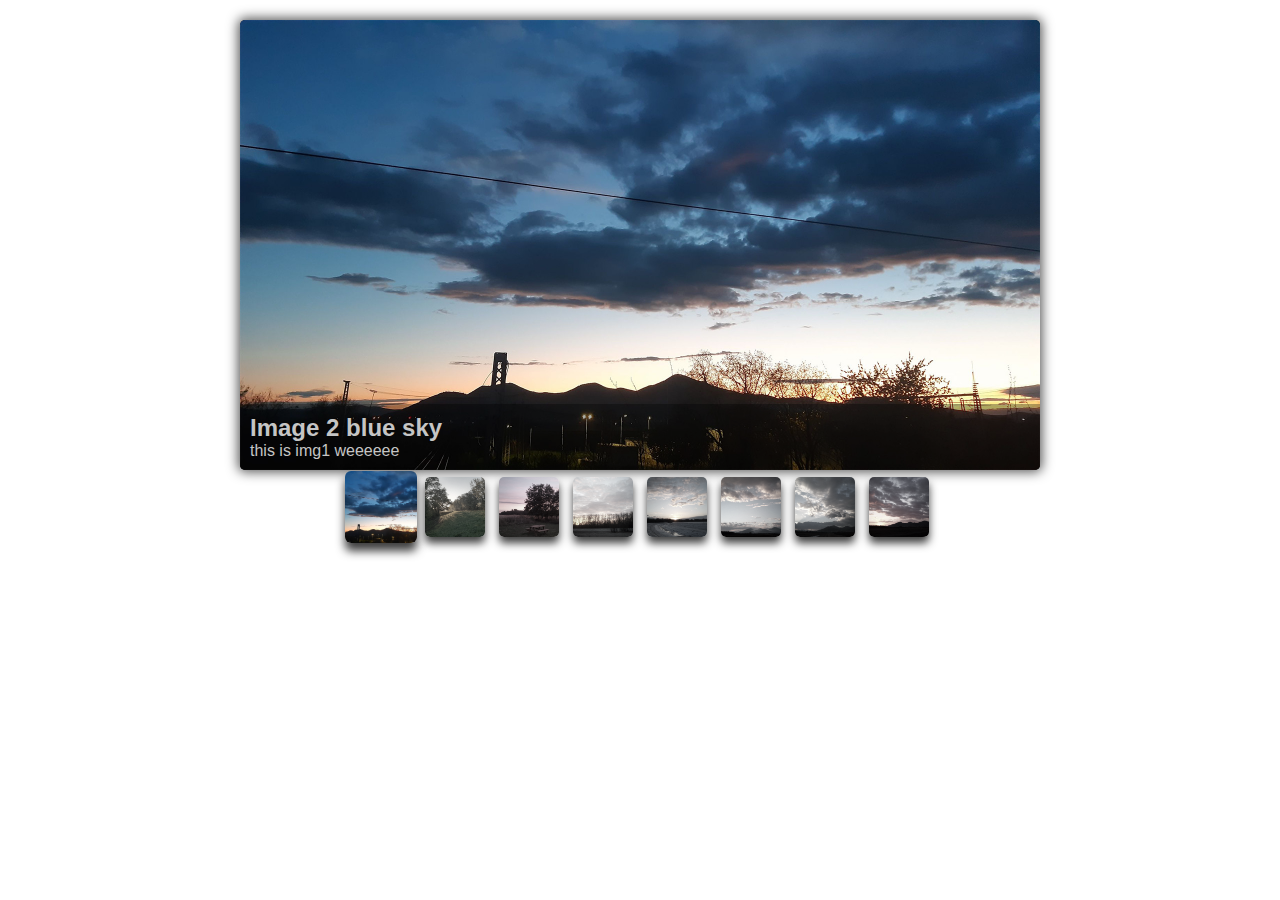
<file: pages/galleryProject/index.html>
<!DOCTYPE html>
<html lang="en">
<head>
    <meta charset="UTF-8">
    <meta http-equiv="X-UA-Compatible" content="IE=edge">
    <meta name="viewport" content="width=device-width, initial-scale=1.0">

    <link rel="icon" href="./images/icon/icon3.svg">

    <link rel="stylesheet" href="./css/main.css">
    <link rel="stylesheet" href="./css/gallery.css">
    <link rel="stylesheet" href="./css/thumbnails.css">
    <link rel="stylesheet" href="./css/media.css">

    <script defer src="./script.js"></script>

    <title>Gallery project</title>
</head>

<body>
    
    <div class="wrapper">

        <div class="gallery">

            <div class="button leftButton">
                <div class="arrow"></div>
            </div>

            <div class="mainScreen">
                <img class="mainPhoto" src="" alt="">
                <div class="description">
                    <h2>name</h2>
                    <p>Lorem ipsum dolor sit amet consectetur adipisicing elit. Numquam et nisi impedit fugiat nemo inventore aspernatur repellendus animi! Natus tenetur culpa temporibus .</p>
                </div>
            </div>

            <div class="button rightButton">
                <div class="arrow rightArrow"></div>
            </div>

        </div>

        <div class="thumbnails">

        </div>


    </div>


</body>
</html>
</file>
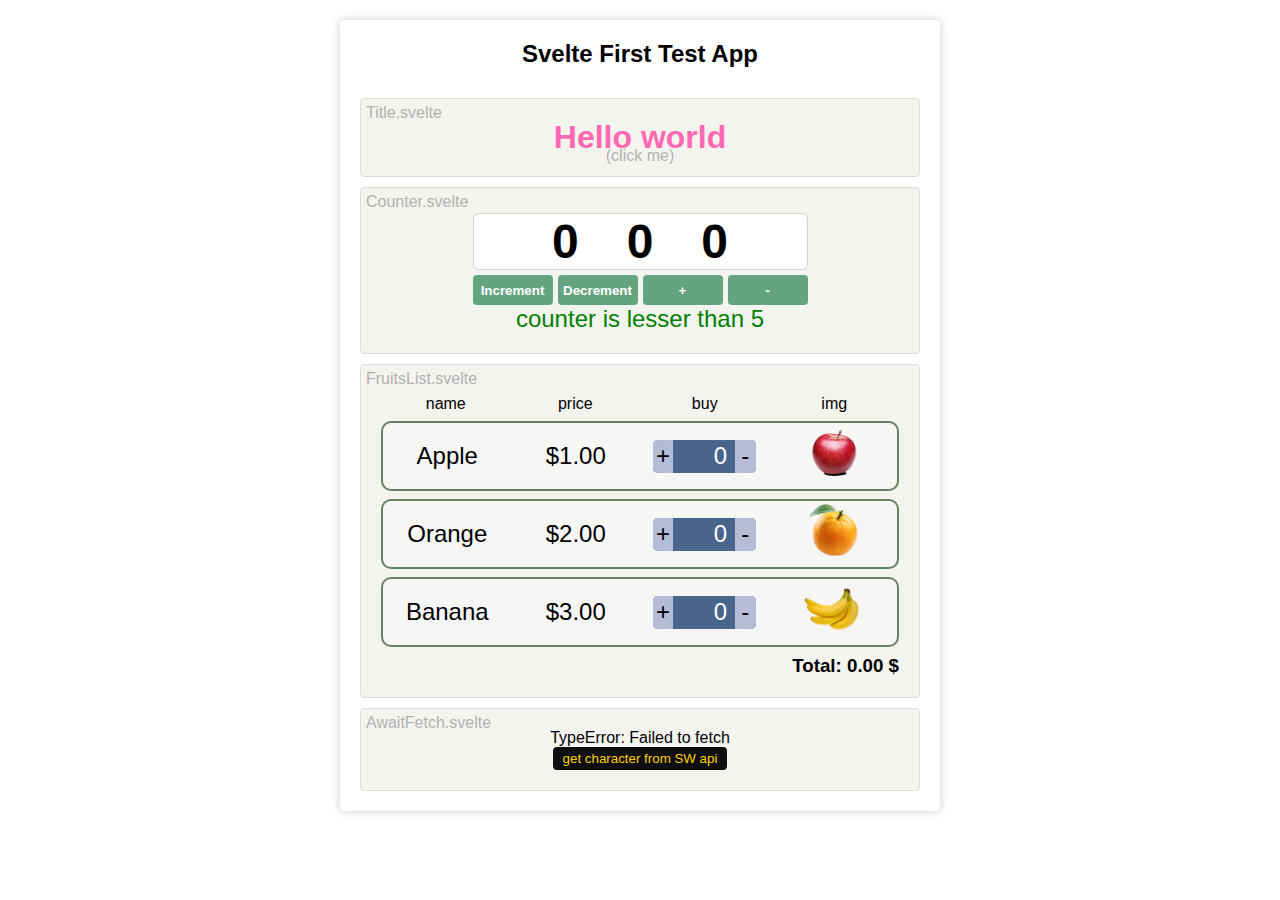
<file: pages/svelteTest/index.html>
<!DOCTYPE html>
<html lang="en">
  <head>
    <meta charset="UTF-8" />
    <link rel="icon" type="image/svg+xml" href="/pages/svelteTest/vite.svg" />
    <meta name="viewport" content="width=device-width, initial-scale=1.0" />
    <title>Svelte first test app</title>
    <script type="module" crossorigin src="/pages/svelteTest/assets/index.43f2d5ce.js"></script>
    <link rel="stylesheet" href="/pages/svelteTest/assets/index.044fdd0e.css">
  </head>
  <body>
    <div id="app"></div>
    
  </body>
</html>
</file>
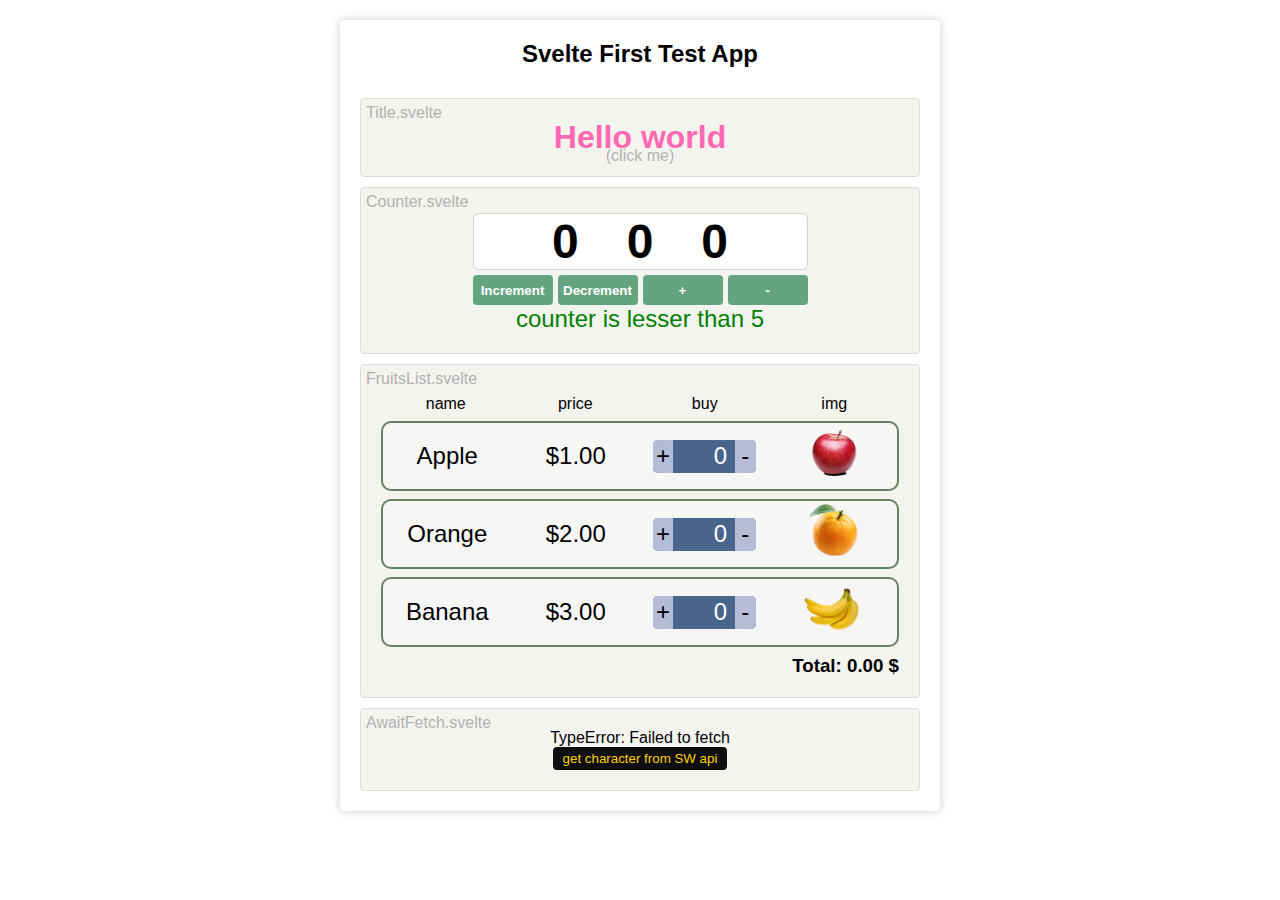
<file: src/pages/svelteTest/index.html>
<!DOCTYPE html>
<html lang="en">
  <head>
    <meta charset="UTF-8" />
    <link rel="icon" type="image/svg+xml" href="/src/pages/svelteTest/vite.svg" />
    <meta name="viewport" content="width=device-width, initial-scale=1.0" />
    <title>Svelte first test app</title>
    <script type="module" crossorigin src="/src/pages/svelteTest/assets/index.ebaa0ffb.js"></script>
    <link rel="stylesheet" href="/src/pages/svelteTest/assets/index.044fdd0e.css">
  </head>
  <body>
    <div id="app"></div>
    
  </body>
</html>
</file>
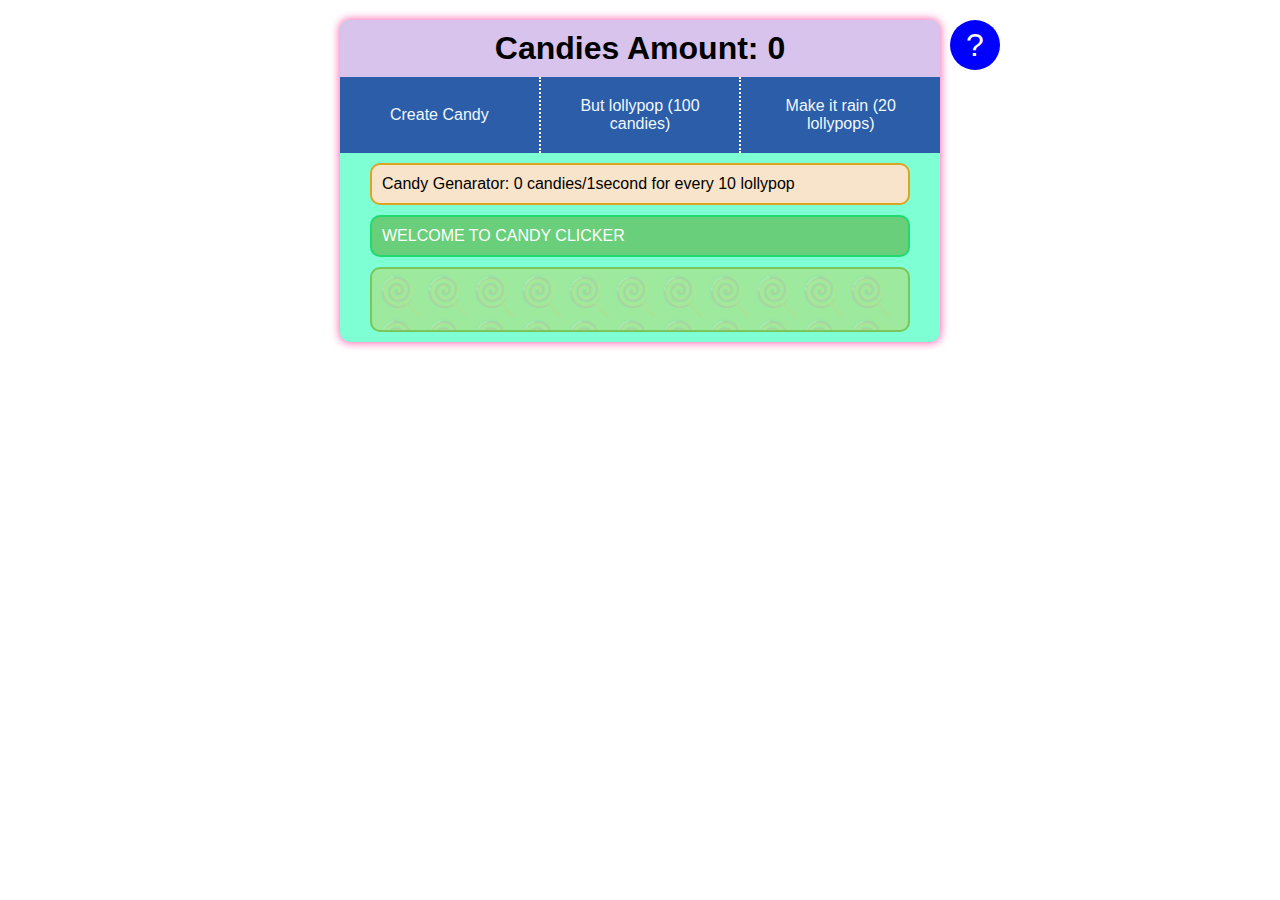
<file: pages/candieClicker/candieClicker.html>
<!DOCTYPE html>
<html lang="en">
<head>
    <meta charset="UTF-8">
    <meta http-equiv="X-UA-Compatible" content="IE=edge">
    <meta name="viewport" content="width=device-width, initial-scale=1.0">

    <link rel="stylesheet" href="./candieClicker.css">

    <link rel="icon" href="./iconCandy.svg">


    <script defer src="./candieClicker.js"></script>

    <title>Candy Clicker</title>
</head>



<body>
    
    <div class="container">

        <button class="helpButton">?</button>

        <h1 class="candyCount">Candies Amount: 0</h1>

        <div class="buttons">
            <button class="getCandy">Create Candy</button>
            <button class="buyLollypop">But lollypop (100 candies)</button>
            <button class="makeItRain">Make it rain (20 lollypops)</button>
        </div>

        <div class="displays">
            <div class="candyGeneratorDisplay"></div>
            <div class="alerts green">WELCOME TO CANDY CLICKER </div>
        </div>

        <div class="lollypopDisplay">
            <div class="lollypops"></div>
            <div class="lollypopDisplayBackground">🍭🍭🍭🍭🍭🍭🍭🍭🍭🍭🍭🍭🍭🍭🍭🍭🍭🍭🍭🍭🍭🍭🍭🍭🍭🍭🍭🍭🍭🍭🍭🍭🍭🍭🍭🍭🍭🍭🍭🍭🍭🍭🍭🍭🍭🍭🍭🍭🍭🍭🍭🍭🍭🍭🍭🍭🍭🍭🍭🍭🍭🍭🍭🍭🍭🍭🍭🍭🍭🍭🍭🍭🍭🍭🍭🍭🍭🍭🍭🍭🍭🍭🍭🍭🍭🍭🍭🍭🍭🍭🍭🍭🍭🍭🍭🍭🍭🍭🍭🍭🍭🍭🍭🍭🍭🍭🍭🍭🍭🍭🍭🍭🍭🍭🍭🍭🍭🍭🍭🍭🍭🍭🍭🍭🍭🍭🍭🍭🍭🍭🍭🍭🍭🍭🍭🍭🍭🍭🍭🍭🍭🍭🍭🍭🍭🍭🍭🍭🍭🍭🍭🍭🍭🍭🍭🍭🍭🍭🍭🍭🍭🍭🍭🍭🍭🍭🍭🍭🍭🍭🍭🍭🍭🍭🍭🍭🍭🍭🍭🍭🍭🍭🍭🍭🍭🍭🍭🍭🍭🍭🍭🍭🍭🍭🍭🍭🍭🍭🍭🍭🍭🍭🍭🍭🍭🍭🍭🍭🍭🍭🍭🍭🍭🍭🍭🍭🍭🍭🍭🍭🍭🍭🍭🍭🍭🍭🍭🍭🍭🍭🍭🍭🍭🍭🍭🍭🍭🍭🍭🍭🍭🍭🍭🍭🍭🍭🍭🍭🍭🍭🍭🍭🍭🍭🍭🍭🍭🍭🍭🍭🍭🍭🍭🍭🍭🍭🍭🍭🍭🍭🍭🍭🍭🍭🍭🍭🍭🍭🍭🍭🍭🍭🍭🍭🍭🍭🍭🍭</div>
        </div>

    </div> <!-- end of conainer -->


    <div class="helpWindow hidden">
        <h1>Candy Clicker Help</h1>
        <h2>To win you, need to have 10000 candies</h2>
        <h2>every 10 lollypop generates 1 candy per second</h2>
        <h2>MAKE IT RAIN speed up generation 10 times !!!</h2>
        <p>SHIFT+CLICK adds 100 candies, don't tell anyone xD</p>
    </div>



</body>

</html>
</file>
<file: pages/galleryProject/css/main.css>
* {
    margin: 0;
    padding: 0;
    box-sizing: border-box;
    font-family: 'Segoe UI', Tahoma, Geneva, Verdana, sans-serif;
}

.wrapper {
    display: flex;
    flex-direction: column;
    justify-content: center;
    align-items: center;

    width: 900px;
    margin: 20px auto;
}
</file>
<file: pages/galleryProject/css/gallery.css>
.gallery {
    display: flex;

    height: 450px;
    box-shadow: 0px 0px 12px 2px rgb(85, 85, 85);
    border-radius: 5px;
    overflow: hidden;
}

.mainScreen {
    position: relative;
    z-index: 3;
    flex: 0 0 800px;
    justify-content: center;

    background-color: black;
}

.description {
    position: absolute;
    bottom: 0;
    width: 100%;
    color: rgb(197, 197, 197);
    background-color: rgba(0, 0, 0, 0.308);
    padding: 10px;

    transition: 200ms ease-in-out;

}

.mainPhoto {
    width: 100%;
    transition: 250ms;
}

.mainPhoto:hover {
    filter: saturate(1.5);
    transform: scale(1.02);
}

.mainPhoto:hover ~ .description {
    transform: translateY(300px);
}

.button {
    flex: 1;
    cursor: pointer;

    background-repeat: no-repeat;
    background-position: center;
    background-size: 50%;

    transition: 200ms;
}

.button:hover {
    transform: scale(1.5);
    background-color: rgb(243, 243, 243);
    box-shadow: 0px 0px 8px 5px black inset;

}

.rightButton {
    background-image: url("../images/button/arrowR.svg");
}

.leftButton {
    background-image: url("../images/button/arrowL.svg");
}
</file>
<file: pages/galleryProject/css/thumbnails.css>
.thumbnails {
    display: flex;
    justify-content: center;
}

.thumbnail {
    position: relative;
    z-index: 6;
    display: flex;
    justify-content: center;
    width: 60px;
    height: 60px;
    margin: 7px;
    /* border: 2px dashed black; */
    cursor: pointer;


}

.imageContainer {
    display: flex;
    justify-content: center;
    filter: saturate(0.3);
    width: 100%;
    overflow: hidden;

    border-radius: 5px;
    transition: 120ms ease-in-out;
    box-shadow: 0px 6px 8px 0px rgb(61, 61, 61);
}

.imageContainer:hover {
    border: 2px solid rgba(128, 128, 128, 0.507);

}

.selected {
    transform: scale(1.2);
    filter: saturate(1.2);
}


.thumbnail img {
    height: 100%;
}

.textBox {
    top: 10px;
    position: absolute;
    min-width: 300%;
    padding: 2px;

    background-color: rgb(24, 26, 29);
    border: 1px solid white;
    border-radius: 5px;

    color: white;
    font-size: 80%;
    text-align: center;

    transform: scale(0.2);
    filter: opacity(0);
    transition: 200ms;

}


.thumbnail:hover .textBox {
    filter: opacity(1);
    transform: scale(1);
    top: -40px;
}
</file>
<file: pages/galleryProject/css/media.css>
@media screen and (max-width:900px) {
    .wrapper {
        max-width: 95%;
        height: auto;
    }

    .gallery {
        flex-wrap: wrap;
        height: auto;
    }

    .mainScreen {
        flex: 1 0 80%;
        order: -1;
    }
    
    .button {
        flex: 1;
        min-height: 50px;
        min-width: 50%;
        background-size: 3vh;
    }


    .rightButton {
        border-left: 1px dotted gray;
    }


    .button:hover {
        transform: scale(1);
        box-shadow: none;
    }

    .imageContainer:hover {
        border: none;
    }


    .thumbnails {
        flex-wrap: wrap;
    }


    .textBox {
        display: none;

    }

    .description {
        height: 150px;
        position: relative;
        overflow: scroll;
    }
}
</file>
<file: pages/svelteTest/assets/index.044fdd0e.css>
*{margin:0;padding:0;box-sizing:border-box;font-family:Roboto,sans-serif}.container{margin:20px auto;max-width:600px;display:grid;align-items:center;padding:20px;gap:10px;box-shadow:0 0 10px #0003;border-radius:4px}.box{position:relative;display:grid;justify-items:center;background-color:#f4f4ef;padding:20px;border-radius:4px;border:1px solid rgb(220,220,220)}h2.svelte-1m9sqxh{font-size:2rem;cursor:pointer;user-select:none;transition:.12s}h2.svelte-1m9sqxh:hover{filter:brightness(.6);transform:scale(1.05)}p.svelte-1m9sqxh{color:#b1b1b1;user-select:none;line-height:0}.counter.svelte-j8qeog.svelte-j8qeog{display:grid;font-size:1.5rem;justify-items:center}.values.svelte-j8qeog.svelte-j8qeog{display:grid;grid-auto-flow:column;justify-content:center;grid-gap:3rem;background-color:#fff;border:1px solid rgb(210,210,210);border-radius:6px;width:100%;margin:5px}.counter.svelte-j8qeog button.svelte-j8qeog{width:80px;height:30px;border:none;border-radius:4px;background-color:#64a580;color:#fff;font-weight:700;cursor:pointer;transition:80ms}.counter.svelte-j8qeog button.svelte-j8qeog:hover{background-color:#4c8a6a}.buttons.svelte-j8qeog.svelte-j8qeog{display:grid;justify-content:center;grid-auto-flow:column;gap:5px}@media screen and (max-width: 500px){.buttons.svelte-j8qeog.svelte-j8qeog{grid-auto-flow:row;grid-template-columns:1fr 1fr}}.fruits-list.svelte-3xpnda.svelte-3xpnda{display:grid;gap:.5rem;margin-top:10px;width:100%}.fruit.svelte-3xpnda.svelte-3xpnda{display:grid;grid-template-columns:1fr 1fr 1fr 1fr;align-items:center;width:100%;justify-items:center;border:2px solid rgb(100,130,100);background-color:#f6f6f5;border-radius:10px;font-size:1.5rem}.fruit.svelte-3xpnda img.svelte-3xpnda{width:60px;height:60px}.buy.svelte-3xpnda.svelte-3xpnda{width:80%;height:50%;display:grid;grid-template-columns:20% 1fr 20%;align-items:center;gap:.5rem;background:rgb(73,101,139);color:#fff;border-radius:5px;overflow:hidden}.buy.svelte-3xpnda button.svelte-3xpnda{height:100%;border:none;background-color:#b5bcd6;font-size:1.5rem;cursor:pointer}.buy.svelte-3xpnda button.svelte-3xpnda:hover{background-color:#9399ae;color:#fff}.buy.svelte-3xpnda p.svelte-3xpnda{user-select:none;text-align:right}.legend.svelte-3xpnda.svelte-3xpnda{display:grid;grid-template-columns:1fr 1fr 1fr 1fr;align-items:center}.legend.svelte-3xpnda p.svelte-3xpnda{display:grid;justify-items:center}.total.svelte-3xpnda.svelte-3xpnda{text-align:right}@media screen and (max-width: 500px){.fruit.svelte-3xpnda.svelte-3xpnda{grid-template-columns:1fr 1fr}.buy.svelte-3xpnda.svelte-3xpnda{order:4}.legend.svelte-3xpnda.svelte-3xpnda{display:none}}button.svelte-p1oeg7{background-color:#0e0e0e;color:#ffd000;border:none;padding:4px 10px;border-radius:4px;cursor:pointer;transition:.1s}button.svelte-p1oeg7:hover{transform:scale(1.03);background-color:#232323;color:#ff7b00}.component.svelte-136mzqj{position:absolute;top:5px;left:5px;color:#b1b1b1;user-select:none}h2.svelte-136mzqj{text-align:center;margin-bottom:20px}
</file>
<file: src/pages/svelteTest/assets/index.044fdd0e.css>
*{margin:0;padding:0;box-sizing:border-box;font-family:Roboto,sans-serif}.container{margin:20px auto;max-width:600px;display:grid;align-items:center;padding:20px;gap:10px;box-shadow:0 0 10px #0003;border-radius:4px}.box{position:relative;display:grid;justify-items:center;background-color:#f4f4ef;padding:20px;border-radius:4px;border:1px solid rgb(220,220,220)}h2.svelte-1m9sqxh{font-size:2rem;cursor:pointer;user-select:none;transition:.12s}h2.svelte-1m9sqxh:hover{filter:brightness(.6);transform:scale(1.05)}p.svelte-1m9sqxh{color:#b1b1b1;user-select:none;line-height:0}.counter.svelte-j8qeog.svelte-j8qeog{display:grid;font-size:1.5rem;justify-items:center}.values.svelte-j8qeog.svelte-j8qeog{display:grid;grid-auto-flow:column;justify-content:center;grid-gap:3rem;background-color:#fff;border:1px solid rgb(210,210,210);border-radius:6px;width:100%;margin:5px}.counter.svelte-j8qeog button.svelte-j8qeog{width:80px;height:30px;border:none;border-radius:4px;background-color:#64a580;color:#fff;font-weight:700;cursor:pointer;transition:80ms}.counter.svelte-j8qeog button.svelte-j8qeog:hover{background-color:#4c8a6a}.buttons.svelte-j8qeog.svelte-j8qeog{display:grid;justify-content:center;grid-auto-flow:column;gap:5px}@media screen and (max-width: 500px){.buttons.svelte-j8qeog.svelte-j8qeog{grid-auto-flow:row;grid-template-columns:1fr 1fr}}.fruits-list.svelte-3xpnda.svelte-3xpnda{display:grid;gap:.5rem;margin-top:10px;width:100%}.fruit.svelte-3xpnda.svelte-3xpnda{display:grid;grid-template-columns:1fr 1fr 1fr 1fr;align-items:center;width:100%;justify-items:center;border:2px solid rgb(100,130,100);background-color:#f6f6f5;border-radius:10px;font-size:1.5rem}.fruit.svelte-3xpnda img.svelte-3xpnda{width:60px;height:60px}.buy.svelte-3xpnda.svelte-3xpnda{width:80%;height:50%;display:grid;grid-template-columns:20% 1fr 20%;align-items:center;gap:.5rem;background:rgb(73,101,139);color:#fff;border-radius:5px;overflow:hidden}.buy.svelte-3xpnda button.svelte-3xpnda{height:100%;border:none;background-color:#b5bcd6;font-size:1.5rem;cursor:pointer}.buy.svelte-3xpnda button.svelte-3xpnda:hover{background-color:#9399ae;color:#fff}.buy.svelte-3xpnda p.svelte-3xpnda{user-select:none;text-align:right}.legend.svelte-3xpnda.svelte-3xpnda{display:grid;grid-template-columns:1fr 1fr 1fr 1fr;align-items:center}.legend.svelte-3xpnda p.svelte-3xpnda{display:grid;justify-items:center}.total.svelte-3xpnda.svelte-3xpnda{text-align:right}@media screen and (max-width: 500px){.fruit.svelte-3xpnda.svelte-3xpnda{grid-template-columns:1fr 1fr}.buy.svelte-3xpnda.svelte-3xpnda{order:4}.legend.svelte-3xpnda.svelte-3xpnda{display:none}}button.svelte-p1oeg7{background-color:#0e0e0e;color:#ffd000;border:none;padding:4px 10px;border-radius:4px;cursor:pointer;transition:.1s}button.svelte-p1oeg7:hover{transform:scale(1.03);background-color:#232323;color:#ff7b00}.component.svelte-136mzqj{position:absolute;top:5px;left:5px;color:#b1b1b1;user-select:none}h2.svelte-136mzqj{text-align:center;margin-bottom:20px}
</file>
<file: pages/candieClicker/candieClicker.css>
*{
    margin: 0;
    padding: 0;
    box-sizing: border-box;
    font-family: 'Segoe UI', Tahoma, Geneva, Verdana, sans-serif;
}
.container {
    position: relative;
    max-width: 600px;
    margin: 20px auto;
    display: flex;
    flex-direction: column;
    justify-content: center;
    align-items: center;
    background-color: aquamarine;

    border-radius: 10px;

    box-shadow: 0px 0px 8px 1px hotpink;
}


.candyCount {
    flex: 1;
    background-color: rgb(216, 195, 236);
    width: 100%;
    padding: 10px 0;
    text-align: center;
    border-radius: 10px 10px 0 0;
}

.buttons {
    display: flex;
    width: 100%;

}

.buttons button {
    flex: 1;
    padding: 20px;
    font-size: 1em;
    border: none;
    background-color: rgb(43, 93, 168);
    color: aliceblue;
    cursor: pointer;
    border-right: 2px dotted white;
}

button:last-child {
    border-right: none;
}

button:hover {
    background-color: rgb(110, 138, 179);
}


.displays {
    width: 90%;
}


.displays div {
    width:100%;   
    padding: 10px;
    border-radius: 10px;
    margin-top: 10px;
}

.candyGeneratorDisplay {
    border: 2px solid goldenrod;
    background-color: rgb(248, 228, 202);
}

.displays .alerts{
    color: white;
}

.red {
    border: 2px solid rgb(218, 32, 32);
    background-color: rgb(212, 83, 83);
}

.green {
    border: 2px solid rgb(32, 218, 110);
    background-color: rgb(106, 207, 122);
}

.lollypopDisplay {
    position: relative;
    width: 90%;
    display: flex;
    justify-content: flex-start;
    margin: 10px 0;
    border: 2px solid rgb(121, 199, 90);
    background-color: rgb(157, 233, 157);
    min-height: 65px;
    border-radius: 10px;
    padding: 5px;
    font-size: 38px;
    overflow: hidden;
}

.lollypops {
    z-index: 2;
}

.lollypopDisplayBackground {
    position: absolute;
    opacity: 10%;
    z-index: 0;
}

.helpButton {
    position: absolute;
    display: flex;
    align-items: center;
    justify-content: center;
    width: 50px;
    height: 50px;
    top: 0;
    right: -10%;
    background-color: blue;
    color: white;
    font-size: 2em;
    border: none;
    border-radius: 100%;
    cursor: pointer;
}

.helpWindow {
    z-index: 3;
    position: absolute;
    display: flex;
    flex-direction: column;
    justify-content: center;
    align-items: center;
    gap: 20px;
    top: 10px;
    left: 50%;
    transform: translateX(-50%);

    color: white;
    border-radius: 10px;
    width: 600px;
    height: 600px;
    background-color: rgb(158, 45, 45);
}

.helpWindow p {
    color: rgb(172, 57, 57);;
}
.helpWindow p:hover {
    color: rgb(218, 172, 172);;
}


.hidden {
    display: none;
}

@media screen and (max-width: 700px) {
    .container {
        width: 90%;
    }

    .helpButton {
        position: relative;
        width: 100%;
        border-radius: 0;
        right: 0;
        border-radius: 10px 10px 0 0;
    }

    .candyCount {
        border-radius: 0;
    }

    .helpWindow {
        width: 95%;
        text-align: center;
    }

}

@media screen and (max-width: 340px) {
    .buttons  {
        flex-direction: column;
    }

    .buttons button {
        border: none;
        border-bottom: 2px dotted white;
    }

    .buttons button:last-child {
        border: none;
    }
}
</file>
